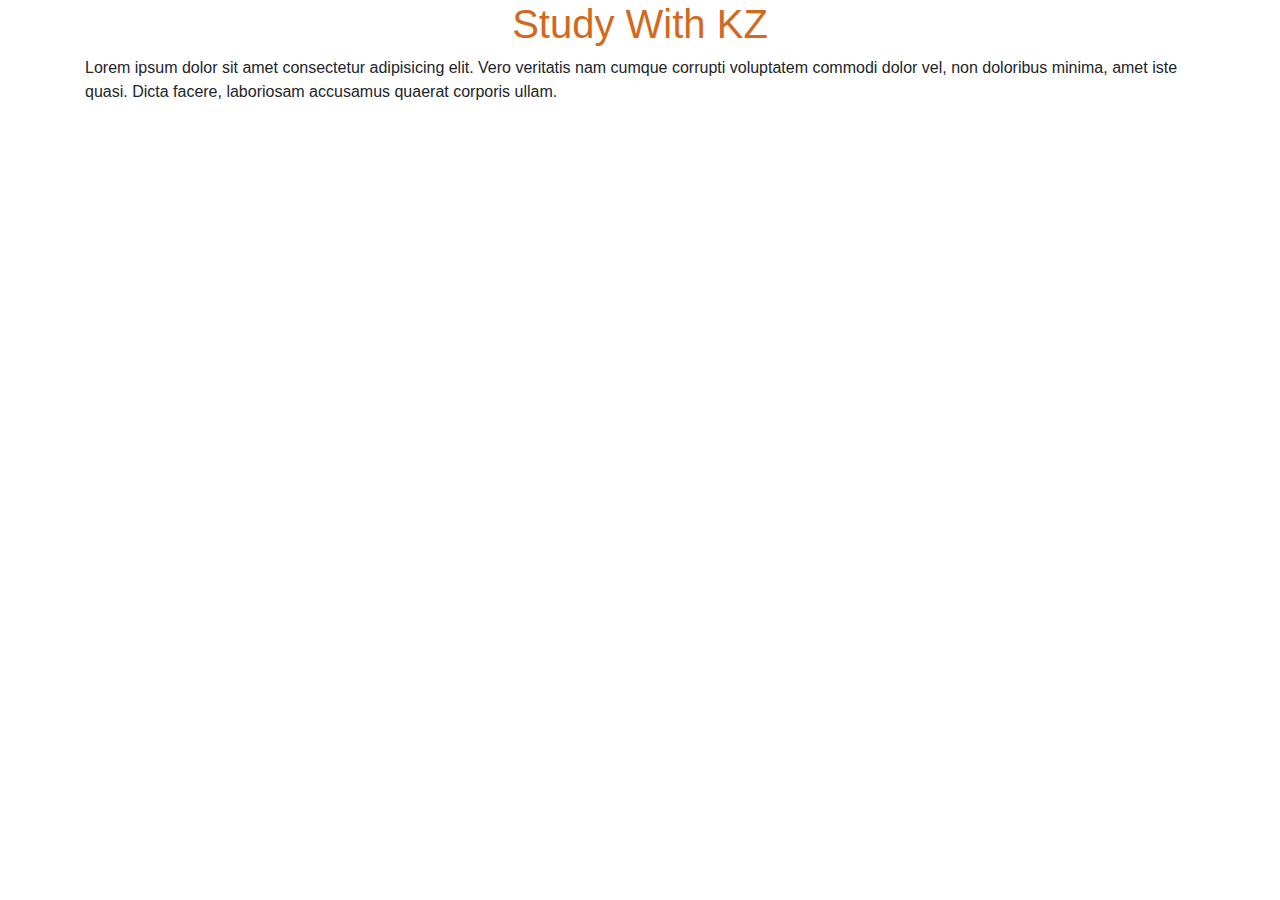
<file: bootstrap4.1.html>
<!DOCTYPE html>
<html lang="en">
    <head>
        <meta charset="utf-8">
        <meta name="viewport" content="width=device-width, initial-scale=1.0">
        <title>first b4 webpage</title>


        <!-- bootstrap4 cdn -->
        <link rel="stylesheet" href="https://cdn.jsdelivr.net/npm/bootstrap@4.0.0/dist/css/bootstrap.min.css" integrity="sha384-Gn5384xqQ1aoWXA+058RXPxPg6fy4IWvTNh0E263XmFcJlSAwiGgFAW/dAiS6JXm" crossorigin="anonymous">
        
        <style>
            /* internal css */
            .demo{
                text-align: center;
                color: chocolate;
            }
        </style>
    </head>

    <body>
        <div class="container">
            <h1 class="demo">Study With KZ</h1>
            <p>Lorem ipsum dolor sit amet consectetur adipisicing elit. Vero veritatis nam cumque corrupti voluptatem commodi dolor vel, non doloribus minima, amet iste quasi. Dicta facere, laboriosam accusamus quaerat corporis ullam.</p>

        </div>


        <!-- bootstarp js, jquery, popper -->
        <script src="https://code.jquery.com/jquery-3.2.1.slim.min.js" integrity="sha384-KJ3o2DKtIkvYIK3UENzmM7KCkRr/rE9/Qpg6aAZGJwFDMVNA/GpGFF93hXpG5KkN" crossorigin="anonymous"></script>
        <script src="https://cdn.jsdelivr.net/npm/popper.js@1.12.9/dist/umd/popper.min.js" integrity="sha384-ApNbgh9B+Y1QKtv3Rn7W3mgPxhU9K/ScQsAP7hUibX39j7fakFPskvXusvfa0b4Q" crossorigin="anonymous"></script>
        <script src="https://cdn.jsdelivr.net/npm/bootstrap@4.0.0/dist/js/bootstrap.min.js" integrity="sha384-JZR6Spejh4U02d8jOt6vLEHfe/JQGiRRSQQxSfFWpi1MquVdAyjUar5+76PVCmYl" crossorigin="anonymous"></script>
    </body>
</html>
</file>
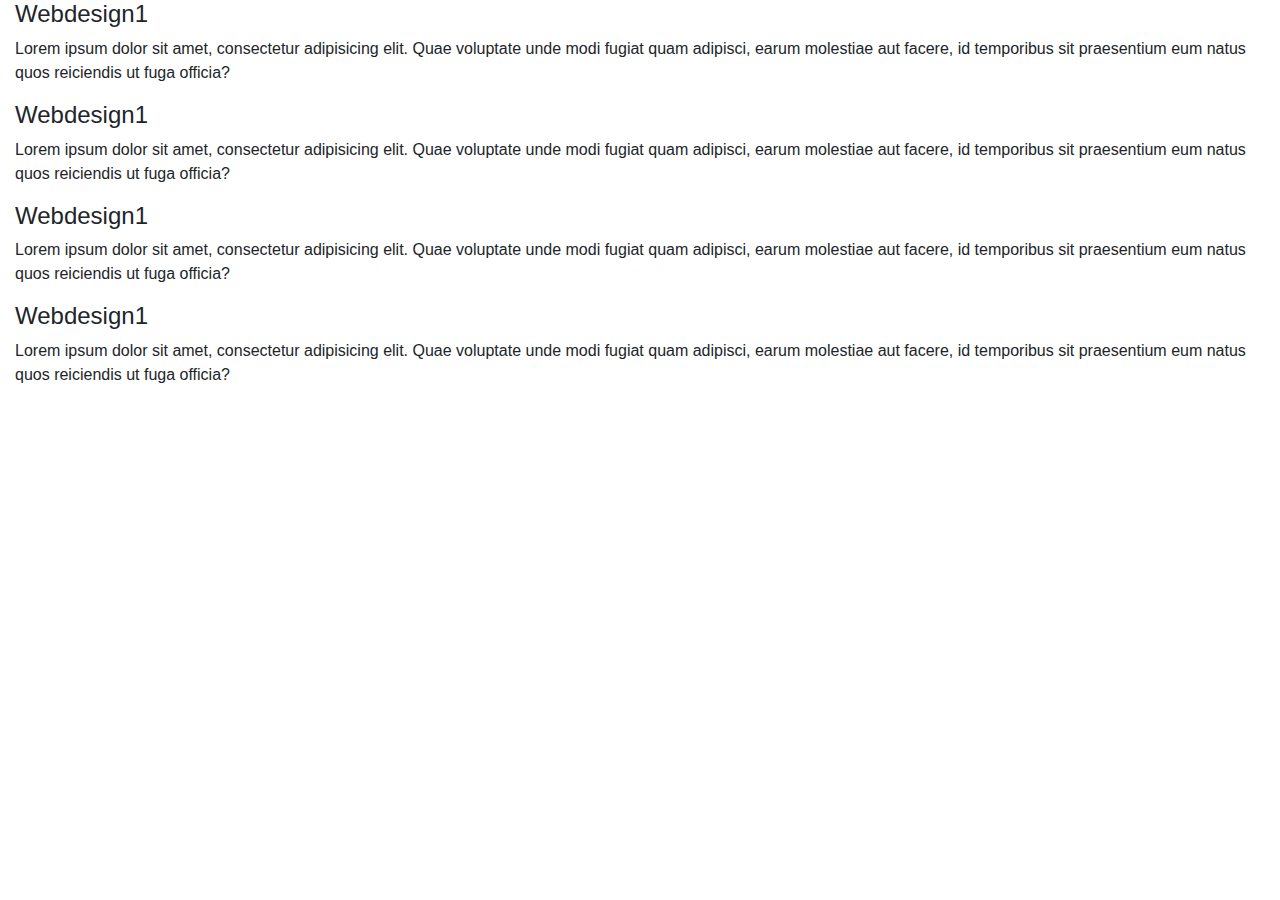
<file: bootstrap4.2.html>
<!DOCTYPE html>
<html lang="en">
    <head>
        <meta charset="utf-8">
        <meta name="viewport" content="width=device-width, initial-scale=1.0">
        <title>Second b00t4 webpage</title>


        <!-- bootstrap4 cdn -->
        <link rel="stylesheet" href="https://cdn.jsdelivr.net/npm/bootstrap@4.0.0/dist/css/bootstrap.min.css" integrity="sha384-Gn5384xqQ1aoWXA+058RXPxPg6fy4IWvTNh0E263XmFcJlSAwiGgFAW/dAiS6JXm" crossorigin="anonymous">
        
        <style>
            .container-demo{
                width: 1000px;
                background-color: pink;
                margin: 0 auto;
            }
        </style>
    </head>

    <body>
        

        <div class="container-fluid">
            <div>
                <h4>Webdesign1</h4>
                <p>Lorem ipsum dolor sit amet, consectetur adipisicing elit. Quae voluptate unde modi fugiat quam adipisci, earum molestiae aut facere, id temporibus sit praesentium eum natus quos reiciendis ut fuga officia?</p>
            </div>
            <div>
                <h4>Webdesign1</h4>
                <p>Lorem ipsum dolor sit amet, consectetur adipisicing elit. Quae voluptate unde modi fugiat quam adipisci, earum molestiae aut facere, id temporibus sit praesentium eum natus quos reiciendis ut fuga officia?</p>
            </div>
            <div>
                <h4>Webdesign1</h4>
                <p>Lorem ipsum dolor sit amet, consectetur adipisicing elit. Quae voluptate unde modi fugiat quam adipisci, earum molestiae aut facere, id temporibus sit praesentium eum natus quos reiciendis ut fuga officia?</p>
            </div>
            <div>
                <h4>Webdesign1</h4>
                <p>Lorem ipsum dolor sit amet, consectetur adipisicing elit. Quae voluptate unde modi fugiat quam adipisci, earum molestiae aut facere, id temporibus sit praesentium eum natus quos reiciendis ut fuga officia?</p>
            </div>
        </div>

        <!-- bootstarp js, jquery, popper -->
        <script src="https://code.jquery.com/jquery-3.2.1.slim.min.js" integrity="sha384-KJ3o2DKtIkvYIK3UENzmM7KCkRr/rE9/Qpg6aAZGJwFDMVNA/GpGFF93hXpG5KkN" crossorigin="anonymous"></script>
        <script src="https://cdn.jsdelivr.net/npm/popper.js@1.12.9/dist/umd/popper.min.js" integrity="sha384-ApNbgh9B+Y1QKtv3Rn7W3mgPxhU9K/ScQsAP7hUibX39j7fakFPskvXusvfa0b4Q" crossorigin="anonymous"></script>
        <script src="https://cdn.jsdelivr.net/npm/bootstrap@4.0.0/dist/js/bootstrap.min.js" integrity="sha384-JZR6Spejh4U02d8jOt6vLEHfe/JQGiRRSQQxSfFWpi1MquVdAyjUar5+76PVCmYl" crossorigin="anonymous"></script>
    </body>
</html>
</file>
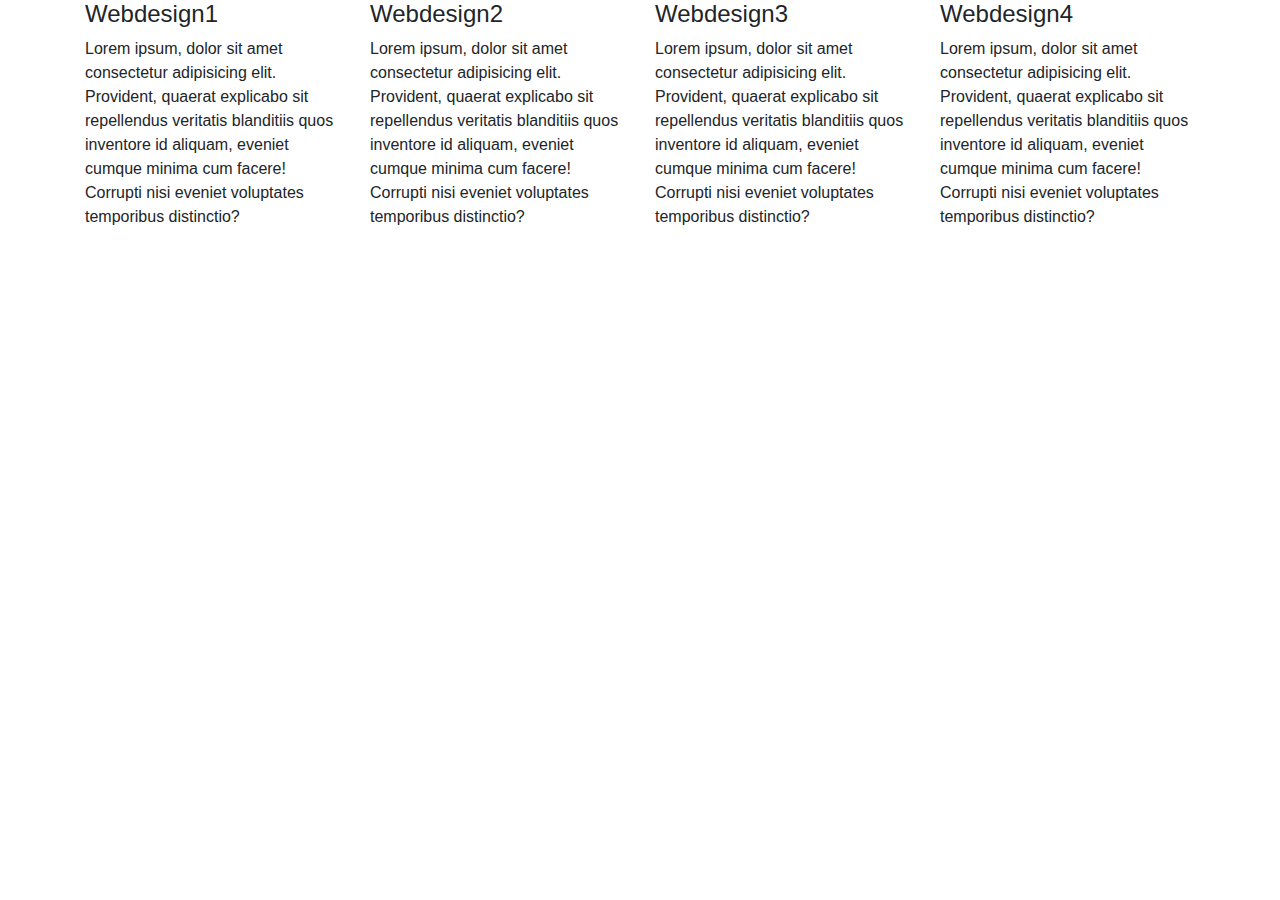
<file: bootstrap4.3.html>
<!DOCTYPE html>
<html lang="en">
<head>
    <meta charset="UTF-8">
    <meta http-equiv="X-UA-Compatible" content="IE=edge">
    <meta name="viewport" content="width=device-width, initial-scale=1.0">
    <title>Document</title>
    <link rel="stylesheet" href="https://cdn.jsdelivr.net/npm/bootstrap@4.0.0/dist/css/bootstrap.min.css" integrity="sha384-Gn5384xqQ1aoWXA+058RXPxPg6fy4IWvTNh0E263XmFcJlSAwiGgFAW/dAiS6JXm" crossorigin="anonymous">
</head>
<body>


    <div class="container">

        <div class="row">
            <div class="col-lg-3 col-md-6 col-sm-6">
                <h4>Webdesign1</h4>
                <p>Lorem ipsum, dolor sit amet consectetur adipisicing elit. Provident, quaerat explicabo sit repellendus veritatis blanditiis quos inventore id aliquam, eveniet cumque minima cum facere! Corrupti nisi eveniet voluptates temporibus distinctio?</p>
            </div>
            <div class="col-lg-3 col-md-6">
                <h4>Webdesign2</h4>
                <p>Lorem ipsum, dolor sit amet consectetur adipisicing elit. Provident, quaerat explicabo sit repellendus veritatis blanditiis quos inventore id aliquam, eveniet cumque minima cum facere! Corrupti nisi eveniet voluptates temporibus distinctio?</p>
            </div>
            <div class="col-lg-3 col-md-6">
                <h4>Webdesign3</h4>
                <p>Lorem ipsum, dolor sit amet consectetur adipisicing elit. Provident, quaerat explicabo sit repellendus veritatis blanditiis quos inventore id aliquam, eveniet cumque minima cum facere! Corrupti nisi eveniet voluptates temporibus distinctio?</p>
            </div>
            <div class="col-lg-3 col-md-6">
                <h4>Webdesign4</h4>
                <p>Lorem ipsum, dolor sit amet consectetur adipisicing elit. Provident, quaerat explicabo sit repellendus veritatis blanditiis quos inventore id aliquam, eveniet cumque minima cum facere! Corrupti nisi eveniet voluptates temporibus distinctio?</p>
            </div>
        </div>

    </div>

    <script src="https://code.jquery.com/jquery-3.2.1.slim.min.js" integrity="sha384-KJ3o2DKtIkvYIK3UENzmM7KCkRr/rE9/Qpg6aAZGJwFDMVNA/GpGFF93hXpG5KkN" crossorigin="anonymous"></script>
    <script src="https://cdn.jsdelivr.net/npm/popper.js@1.12.9/dist/umd/popper.min.js" integrity="sha384-ApNbgh9B+Y1QKtv3Rn7W3mgPxhU9K/ScQsAP7hUibX39j7fakFPskvXusvfa0b4Q" crossorigin="anonymous"></script>
    <script src="https://cdn.jsdelivr.net/npm/bootstrap@4.0.0/dist/js/bootstrap.min.js" integrity="sha384-JZR6Spejh4U02d8jOt6vLEHfe/JQGiRRSQQxSfFWpi1MquVdAyjUar5+76PVCmYl" crossorigin="anonymous"></script>

</body>
</html>
</file>
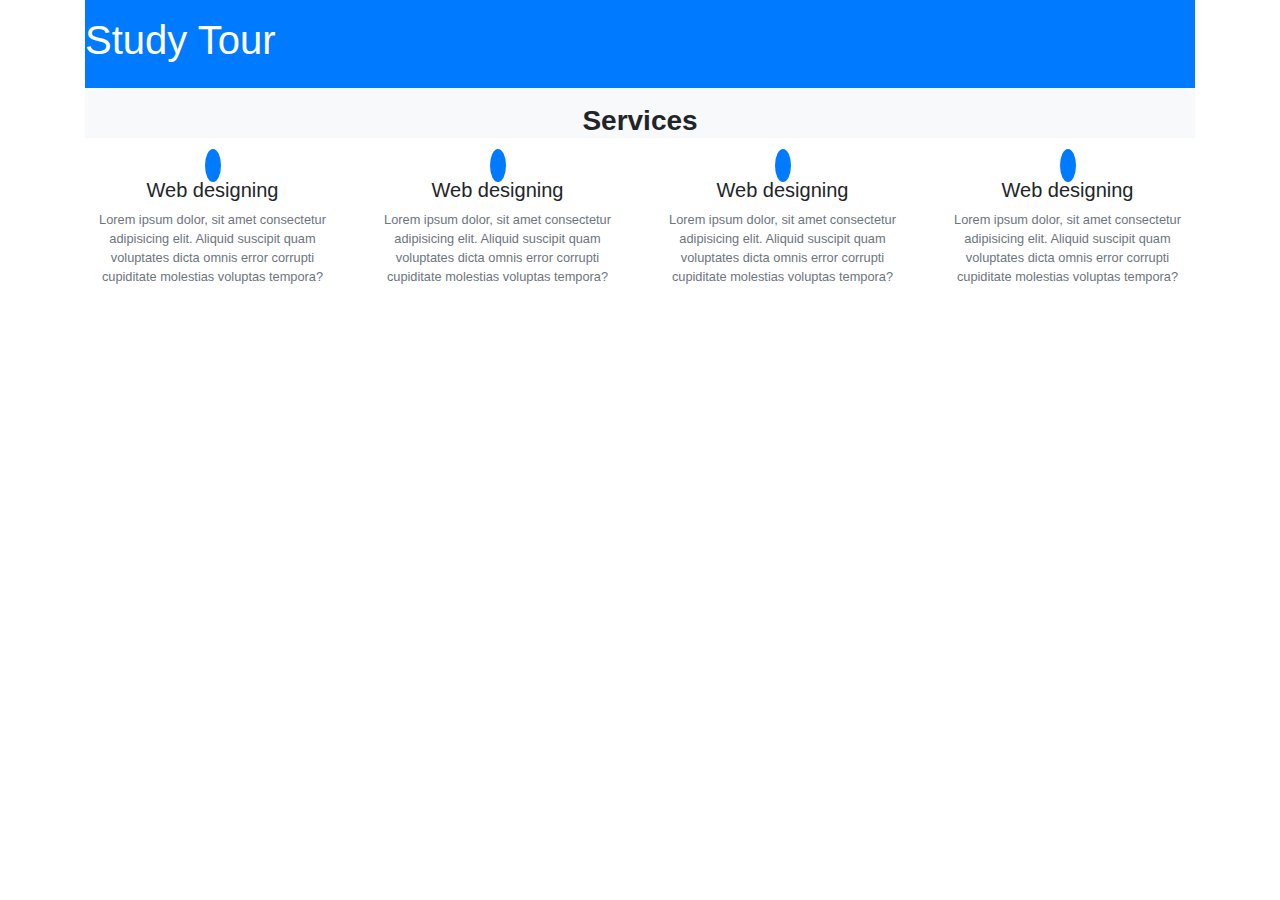
<file: bootstrap4.5.html>
<!DOCTYPE html>
<html lang="en">
<head>
    <meta charset="UTF-8">
    <meta http-equiv="X-UA-Compatible" content="IE=edge">
    <meta name="viewport" content="width=device-width, initial-scale=1.0">
    <title>Document</title>

    

    <!-- font-awesome cdn -->
    <link rel="stylesheet" href="https://cdnjs.cloudflare.com/ajax/libs/font-awesome/6.3.0/css/all.min.css" integrity="sha512-SzlrxWUlpfuzQ+pcUCosxcglQRNAq/DZjVsC0lE40xsADsfeQoEypE+enwcOiGjk/bSuGGKHEyjSoQ1zVisanQ==" crossorigin="anonymous" referrerpolicy="no-referrer" />
    
    <!-- bootstrap4 cdn -->
    <link rel="stylesheet" href="https://cdn.jsdelivr.net/npm/bootstrap@4.0.0/dist/css/bootstrap.min.css" integrity="sha384-Gn5384xqQ1aoWXA+058RXPxPg6fy4IWvTNh0E263XmFcJlSAwiGgFAW/dAiS6JXm" crossorigin="anonymous">
</head>
<body>
    
    <div class="container">

        <header class="bg-primary text-white py-3 text-center text-md-left">
            <h1>Study Tour</h1> 
        </header>

        <main>
            <div class="service-section bg-light pt-3">
                <div class="title text-center mb-3">
                    <h3 class="font-weight-bold">Services</h3>
                </div>
            </div>
            <div class="row text-left text-md-center">
                <div class="col-lg-3 col-md-6">
                    <i class="bg-primary text-white rounded-circle mb-3 p-2 fa-2x fa-solid fa-handshake-angle"></i>
                    <h5>Web designing</h5>
                    <p class="small text-muted">Lorem ipsum dolor, sit amet consectetur adipisicing elit. Aliquid suscipit quam voluptates dicta omnis error corrupti cupiditate molestias voluptas tempora?</p>
                </div>

                <div class="col-lg-3 col-md-6">
                    <i class="bg-primary text-white rounded-circle p-2 fa-2x fa-solid fa-handshake-angle"></i>
                    <h5>Web designing</h5>
                    <p class="small text-muted">Lorem ipsum dolor, sit amet consectetur adipisicing elit. Aliquid suscipit quam voluptates dicta omnis error corrupti cupiditate molestias voluptas tempora?</p>
                </div>

                <div class="col-lg-3 col-md-6">
                    <i class="bg-primary text-white rounded-circle p-2 fa-2x fa-solid fa-handshake-angle"></i>
                    <h5>Web designing</h5>
                    <p class="small text-muted">Lorem ipsum dolor, sit amet consectetur adipisicing elit. Aliquid suscipit quam voluptates dicta omnis error corrupti cupiditate molestias voluptas tempora?</p>
                </div>
                
                <div class="col-lg-3 col-md-6">
                    <i class="bg-primary text-white rounded-circle p-2 fa-2x fa-solid fa-handshake-angle"></i>
                    <h5>Web designing</h5>
                    <p class="small text-muted">Lorem ipsum dolor, sit amet consectetur adipisicing elit. Aliquid suscipit quam voluptates dicta omnis error corrupti cupiditate molestias voluptas tempora?</p>
                </div>
            </div>



        </main>

        <footer>

        </footer>

    </div>

    <script src="https://code.jquery.com/jquery-3.2.1.slim.min.js" integrity="sha384-KJ3o2DKtIkvYIK3UENzmM7KCkRr/rE9/Qpg6aAZGJwFDMVNA/GpGFF93hXpG5KkN" crossorigin="anonymous"></script>
    <script src="https://cdn.jsdelivr.net/npm/popper.js@1.12.9/dist/umd/popper.min.js" integrity="sha384-ApNbgh9B+Y1QKtv3Rn7W3mgPxhU9K/ScQsAP7hUibX39j7fakFPskvXusvfa0b4Q" crossorigin="anonymous"></script>
    <script src="https://cdn.jsdelivr.net/npm/bootstrap@4.0.0/dist/js/bootstrap.min.js" integrity="sha384-JZR6Spejh4U02d8jOt6vLEHfe/JQGiRRSQQxSfFWpi1MquVdAyjUar5+76PVCmYl" crossorigin="anonymous"></script>
</body>
</html>
</file>
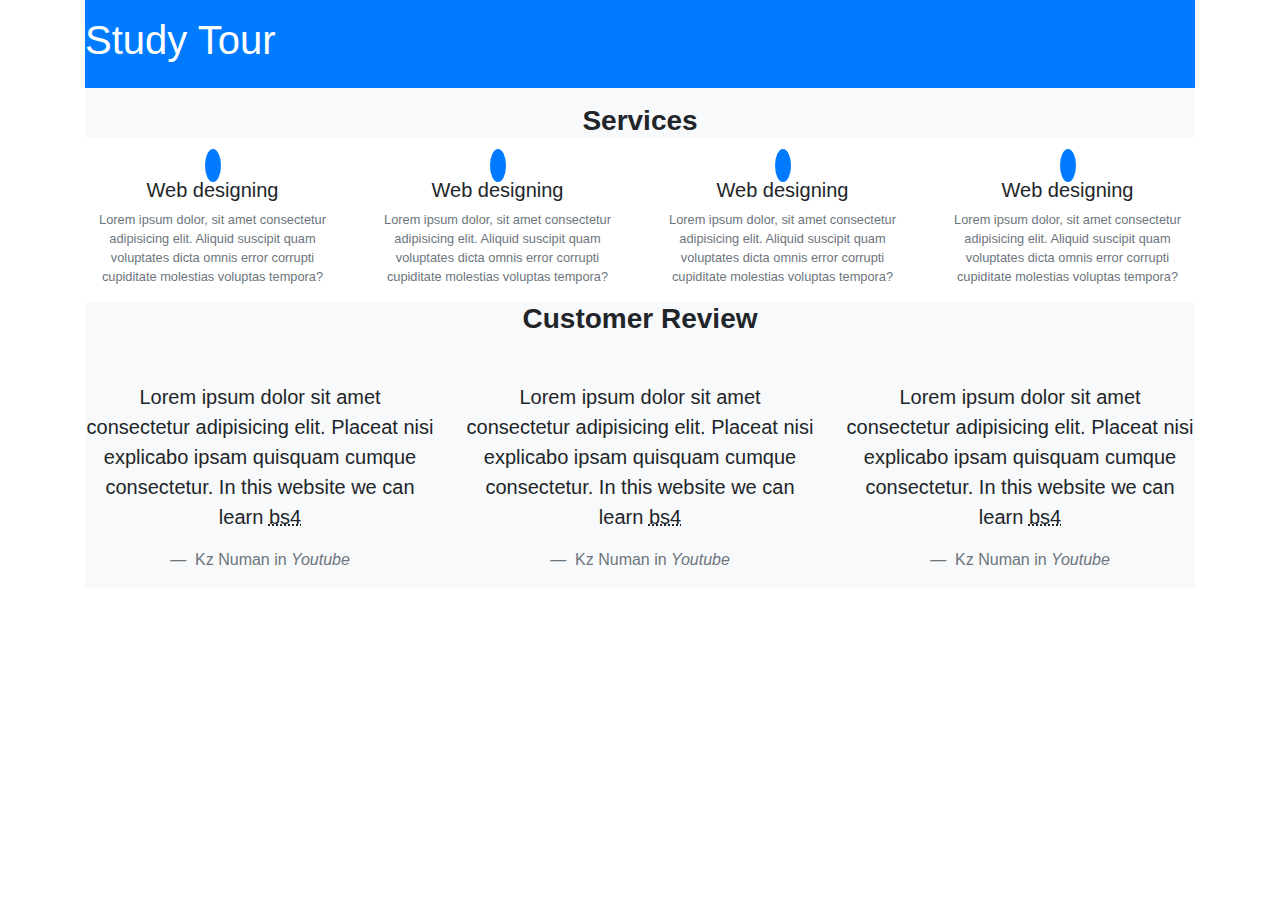
<file: bootstrap4.6.html>
<!DOCTYPE html>
<html lang="en">
<head>
    <meta charset="UTF-8">
    <meta http-equiv="X-UA-Compatible" content="IE=edge">
    <meta name="viewport" content="width=device-width, initial-scale=1.0">
    <title>Document</title>

    

    <!-- font-awesome cdn -->
    <link rel="stylesheet" href="https://cdnjs.cloudflare.com/ajax/libs/font-awesome/6.3.0/css/all.min.css" integrity="sha512-SzlrxWUlpfuzQ+pcUCosxcglQRNAq/DZjVsC0lE40xsADsfeQoEypE+enwcOiGjk/bSuGGKHEyjSoQ1zVisanQ==" crossorigin="anonymous" referrerpolicy="no-referrer" />
    
    <!-- bootstrap4 cdn -->
    <link rel="stylesheet" href="https://cdn.jsdelivr.net/npm/bootstrap@4.0.0/dist/css/bootstrap.min.css" integrity="sha384-Gn5384xqQ1aoWXA+058RXPxPg6fy4IWvTNh0E263XmFcJlSAwiGgFAW/dAiS6JXm" crossorigin="anonymous">
    
</head>
<body>
    
    <div class="container">

        <header class="bg-primary text-white py-3 text-center text-md-left">
            <h1>Study Tour</h1> 
        </header>

        <main>
            <div class="service-section bg-light pt-3">
                <div class="title text-center mb-3">
                    <h3 class="font-weight-bold">Services</h3>
                </div>
            </div>
            <div class="row text-left text-md-center">
                <div class="col-lg-3 col-md-6">
                    <i class="bg-primary text-white rounded-circle mb-3 p-2 fa-2x fa-solid fa-handshake-angle"></i>
                    <h5>Web designing</h5>
                    <p class="small text-muted">Lorem ipsum dolor, sit amet consectetur adipisicing elit. Aliquid suscipit quam voluptates dicta omnis error corrupti cupiditate molestias voluptas tempora?</p>
                </div>

                <div class="col-lg-3 col-md-6">
                    <i class="bg-primary text-white rounded-circle p-2 fa-2x fa-solid fa-handshake-angle"></i>
                    <h5>Web designing</h5>
                    <p class="small text-muted">Lorem ipsum dolor, sit amet consectetur adipisicing elit. Aliquid suscipit quam voluptates dicta omnis error corrupti cupiditate molestias voluptas tempora?</p>
                </div>

                <div class="col-lg-3 col-md-6">
                    <i class="bg-primary text-white rounded-circle p-2 fa-2x fa-solid fa-handshake-angle"></i>
                    <h5>Web designing</h5>
                    <p class="small text-muted">Lorem ipsum dolor, sit amet consectetur adipisicing elit. Aliquid suscipit quam voluptates dicta omnis error corrupti cupiditate molestias voluptas tempora?</p>
                </div>
                
                <div class="col-lg-3 col-md-6">
                    <i class="bg-primary text-white rounded-circle p-2 fa-2x fa-solid fa-handshake-angle"></i>
                    <h5>Web designing</h5>
                    <p class="small text-muted">Lorem ipsum dolor, sit amet consectetur adipisicing elit. Aliquid suscipit quam voluptates dicta omnis error corrupti cupiditate molestias voluptas tempora?</p>
                </div>
            </div>
            <!-- about me section ends here-->


            <!-- customer review section starts here-->
            <div class="customer-review text-center bg-light">
                <div class="title text-center mb-3">
                    <h3 class="text-center font-weight-bold">Customer Review</h3>
                </div>

                <div class="row">
                    <div class="col-lg-4">
                        <blockquote class="blockquote">
                            <i class="p-2 fas fa-3x fa-user-circle"></i>
                            <p>Lorem ipsum dolor sit amet consectetur adipisicing elit. Placeat nisi explicabo ipsam quisquam cumque consectetur. In this website we can learn <abbr title="bootstrap4">bs4</abbr></p>
                            <footer class="blockquote-footer">
                                Kz Numan in <cite>Youtube</cite>
                            </footer>
                        </blockquote>
                    </div>
                    <div class="col-lg-4">
                        <blockquote class="blockquote">
                            <i class="p-2 fas fa-3x fa-user-circle"></i>
                            <p>Lorem ipsum dolor sit amet consectetur adipisicing elit. Placeat nisi explicabo ipsam quisquam cumque consectetur. In this website we can learn <abbr title="bootstrap4">bs4</abbr></p>
                            <footer class="blockquote-footer">
                                Kz Numan in <cite>Youtube</cite>
                            </footer>
                        </blockquote>
                    </div>
                    <div class="col-lg-4">
                        <blockquote class="blockquote">
                            <i class="p-2 fas fa-3x fa-user-circle"></i>
                            <p>Lorem ipsum dolor sit amet consectetur adipisicing elit. Placeat nisi explicabo ipsam quisquam cumque consectetur. In this website we can learn <abbr title="bootstrap4">bs4</abbr></p>
                            <footer class="blockquote-footer">
                                Kz Numan in <cite>Youtube</cite>
                            </footer>
                        </blockquote>
                        
                    </div>
                </div>
            </div>

        </main>
          
        <footer>

        </footer>

    </div>

    <script src="https://code.jquery.com/jquery-3.2.1.slim.min.js" integrity="sha384-KJ3o2DKtIkvYIK3UENzmM7KCkRr/rE9/Qpg6aAZGJwFDMVNA/GpGFF93hXpG5KkN" crossorigin="anonymous"></script>
    <script src="https://cdn.jsdelivr.net/npm/popper.js@1.12.9/dist/umd/popper.min.js" integrity="sha384-ApNbgh9B+Y1QKtv3Rn7W3mgPxhU9K/ScQsAP7hUibX39j7fakFPskvXusvfa0b4Q" crossorigin="anonymous"></script>
    <script src="https://cdn.jsdelivr.net/npm/bootstrap@4.0.0/dist/js/bootstrap.min.js" integrity="sha384-JZR6Spejh4U02d8jOt6vLEHfe/JQGiRRSQQxSfFWpi1MquVdAyjUar5+76PVCmYl" crossorigin="anonymous"></script>
    
</body>
</html>
</file>
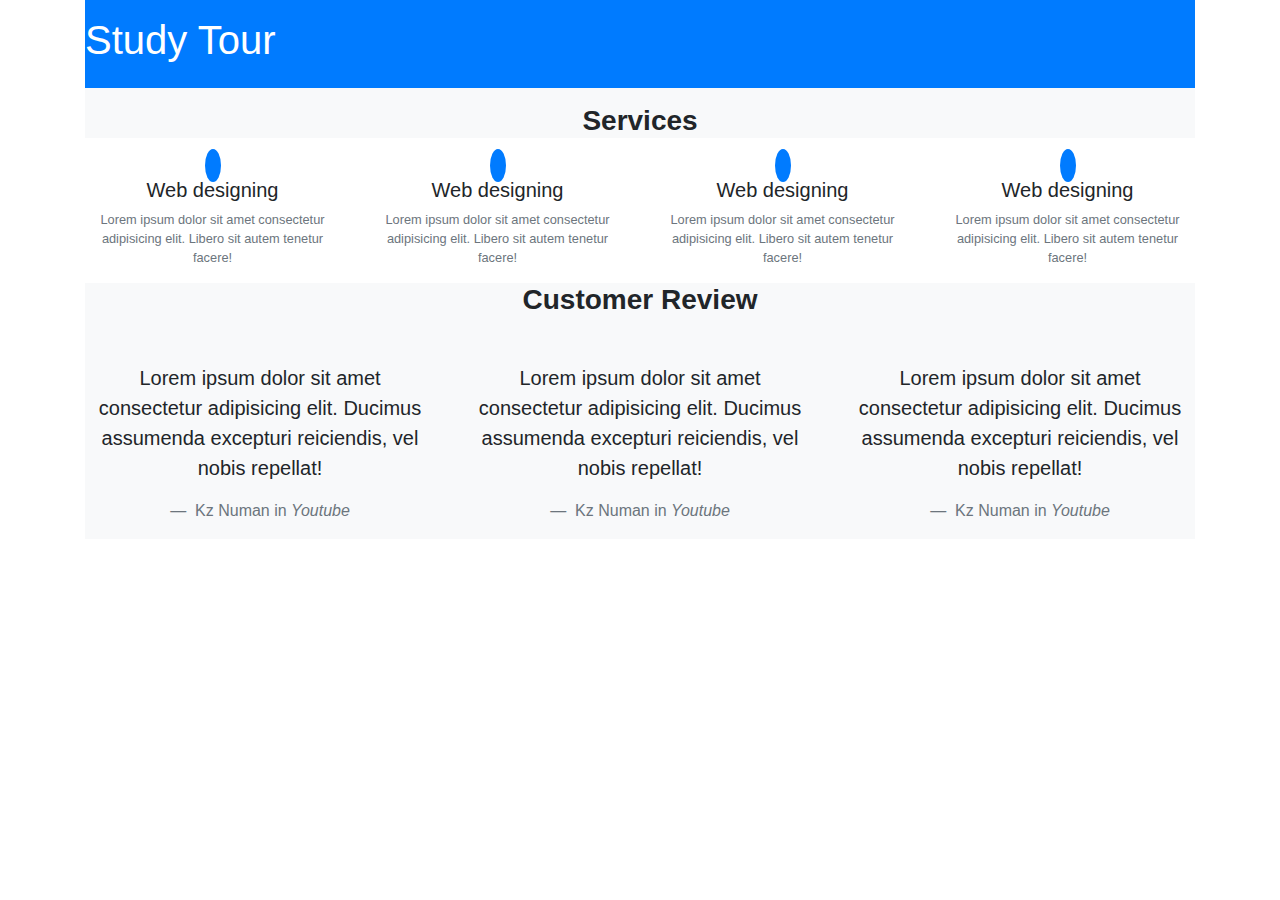
<file: bootstrap4.7(button).html>
<!DOCTYPE html>
<html lang="en">
<head>
    <meta charset="UTF-8">
    <meta http-equiv="X-UA-Compatible" content="IE=edge">
    <meta name="viewport" content="width=device-width, initial-scale=1.0">
    <title>Document</title>

    <!-- font-awesome cdn -->
    <link rel="stylesheet" href="https://cdnjs.cloudflare.com/ajax/libs/font-awesome/6.3.0/css/all.min.css" integrity="sha512-SzlrxWUlpfuzQ+pcUCosxcglQRNAq/DZjVsC0lE40xsADsfeQoEypE+enwcOiGjk/bSuGGKHEyjSoQ1zVisanQ==" crossorigin="anonymous" referrerpolicy="no-referrer" />
    
    <!-- bootstrap4 cdn -->
    <link rel="stylesheet" href="https://cdn.jsdelivr.net/npm/bootstrap@4.0.0/dist/css/bootstrap.min.css" integrity="sha384-Gn5384xqQ1aoWXA+058RXPxPg6fy4IWvTNh0E263XmFcJlSAwiGgFAW/dAiS6JXm" crossorigin="anonymous">
    
</head>
<body>
    <div class="container">
        <header class="bg-primary text-white py-3 text-center text-md-left">
            <h1>Study Tour</h1> 
        </header>
        <main>
            <div class="service-section bg-light pt-3">
                <div class="title text-center mb-3">
                    <h3 class="font-weight-bold">Services</h3>
                </div>
            </div>
            <div class="row text-left text-md-center">
                <div class="col-lg-3 col-md-6">
                    <i class="bg-primary text-white rounded-circle mb-3 p-2 fa-2x fa-solid fa-handshake-angle"></i>
                    <h5>Web designing</h5>
                    <p class="small text-muted">Lorem ipsum dolor sit amet consectetur adipisicing elit. Libero sit autem tenetur facere!</p>
                </div>
                <div class="col-lg-3 col-md-6">
                    <i class="bg-primary text-white rounded-circle mb-3 p-2 fa-2x fa-solid fa-handshake-angle"></i>
                    <h5>Web designing</h5>
                    <p class="small text-muted">Lorem ipsum dolor sit amet consectetur adipisicing elit. Libero sit autem tenetur facere!</p>
                </div>
                <div class="col-lg-3 col-md-6">
                    <i class="bg-primary text-white rounded-circle mb-3 p-2 fa-2x fa-solid fa-handshake-angle"></i>
                    <h5>Web designing</h5>
                    <p class="small text-muted">Lorem ipsum dolor sit amet consectetur adipisicing elit. Libero sit autem tenetur facere!</p>
                </div>
                <div class="col-lg-3 col-md-6">
                    <i class="bg-primary text-white rounded-circle mb-3 p-2 fa-2x fa-solid fa-handshake-angle"></i>
                    <h5>Web designing</h5>
                    <p class="small text-muted">Lorem ipsum dolor sit amet consectetur adipisicing elit. Libero sit autem tenetur facere!</p>
                </div>
            </div>

            <!-- customer review section start from here -->

            <div class="customer-review text-center bg-light">
                <div class="title text-center mb-3">
                    <h3 class="text-center font-weight-bold">Customer Review</h3>
                </div>
                <div class="row">
                    <div class="col-lg-4">
                        <blockquote class="blockquote">
                            <i class="fa-user-circle fas p-2 fa-3x"></i>
                            <p>Lorem ipsum dolor sit amet consectetur adipisicing elit. Ducimus assumenda excepturi reiciendis, vel nobis repellat!</p>
                            <footer class="blockquote-footer">
                                Kz Numan in <cite>Youtube</cite>
                            </footer>
                        </blockquote>
                    </div>
                    <div class="col-lg-4">
                        <blockquote class="blockquote">
                            <i class="fa-user-circle fas p-2 fa-3x"></i>
                            <p>Lorem ipsum dolor sit amet consectetur adipisicing elit. Ducimus assumenda excepturi reiciendis, vel nobis repellat!</p>
                            <footer class="blockquote-footer">
                                Kz Numan in <cite>Youtube</cite>
                            </footer>
                        </blockquote>
                    </div>
                    <div class="col-lg-4">
                        <blockquote class="blockquote">
                            <i class="fa-user-circle fas p-2 fa-3x"></i>
                            <p>Lorem ipsum dolor sit amet consectetur adipisicing elit. Ducimus assumenda excepturi reiciendis, vel nobis repellat!</p>
                            <footer class="blockquote-footer">
                                Kz Numan in <cite>Youtube</cite>
                            </footer>
                        </blockquote>
                    </div>
                    
                </div>
            </div>
        </main>
    </div>

    <script src="https://code.jquery.com/jquery-3.2.1.slim.min.js" integrity="sha384-KJ3o2DKtIkvYIK3UENzmM7KCkRr/rE9/Qpg6aAZGJwFDMVNA/GpGFF93hXpG5KkN" crossorigin="anonymous"></script>
    <script src="https://cdn.jsdelivr.net/npm/popper.js@1.12.9/dist/umd/popper.min.js" integrity="sha384-ApNbgh9B+Y1QKtv3Rn7W3mgPxhU9K/ScQsAP7hUibX39j7fakFPskvXusvfa0b4Q" crossorigin="anonymous"></script>
    <script src="https://cdn.jsdelivr.net/npm/bootstrap@4.0.0/dist/js/bootstrap.min.js" integrity="sha384-JZR6Spejh4U02d8jOt6vLEHfe/JQGiRRSQQxSfFWpi1MquVdAyjUar5+76PVCmYl" crossorigin="anonymous"></script>
    

</body>
</html>
</file>
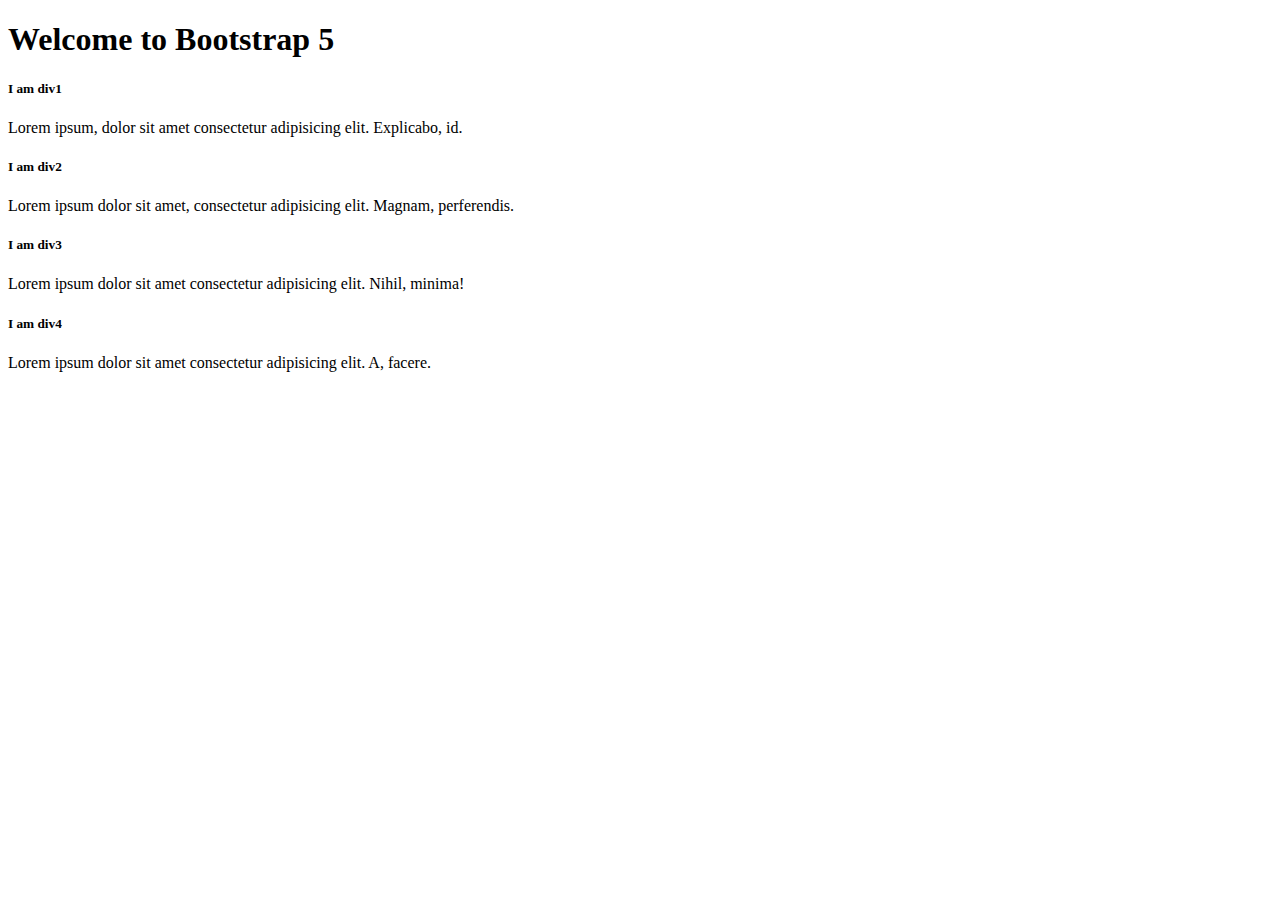
<file: bootstrap5.1.html>
<!DOCTYPE html>
<html lang="en">
<head>
    <meta charset="UTF-8">
    <meta http-equiv="X-UA-Compatible" content="IE=edge">
    <meta name="viewport" content="width=device-width, initial-scale=1.0">
    <title>Document</title>
    <link href="https://cdn.jsdelivr.net/npm/bootstrap@5.0.2/dist/css/bootstrap.min.css" rel="stylesheet" integrity="sha384-EVSTQN3/azprG1Anm3QDgpJLIm9Nao0Yz1ztcQTwFspd3yD65VohhpuuCOmLASjC" crossorigin="anonymous">

    <style>
        /* .div1{
            background: black;
            color: white;
        }
        .div2{
            background: black;
            color: white;
        }
        .div3{
            background: black;
            color: white;
        }
        .div4{
            background: black;
            color: white;
        } */
    </style>
</head>
<body>
    <h1>Welcome to Bootstrap 5</h1>

    <div class="container">
<!-- bootstrap color
bg-primary(blue)
bg-secondary(grey)
bg-success(green)
bg-info(light blue)
bg-warning(orange)
bg-danger(red)
bg-light(light) 
bg-dark(dark)
bg-white(white) 

bootstrap padding
p-0-->
        <div class="div1 bg-primary text-white p-lg-1">
            <h5>I am div1</h5>
            <p>Lorem ipsum, dolor sit amet consectetur adipisicing elit. Explicabo, id.</p>
        </div>
        <div class="div2 bg-danger">
            <h5>I am div2</h5>
            <p>Lorem ipsum dolor sit amet, consectetur adipisicing elit. Magnam, perferendis.</p>
        </div>
        <div class="div3 bg-info">
            <h5>I am div3</h5>
            <p>Lorem ipsum dolor sit amet consectetur adipisicing elit. Nihil, minima!</p>
        </div>
        <div class="div4 bg-secondary">
            <h5>I am div4</h5>
            <p>Lorem ipsum dolor sit amet consectetur adipisicing elit. A, facere.</p>
        </div>
    </div>
    
    <script src="https://cdn.jsdelivr.net/npm/bootstrap@5.0.2/dist/js/bootstrap.bundle.min.js" integrity="sha384-MrcW6ZMFYlzcLA8Nl+NtUVF0sA7MsXsP1UyJoMp4YLEuNSfAP+JcXn/tWtIaxVXM" crossorigin="anonymous"></script>
</body>
</html>
</file>
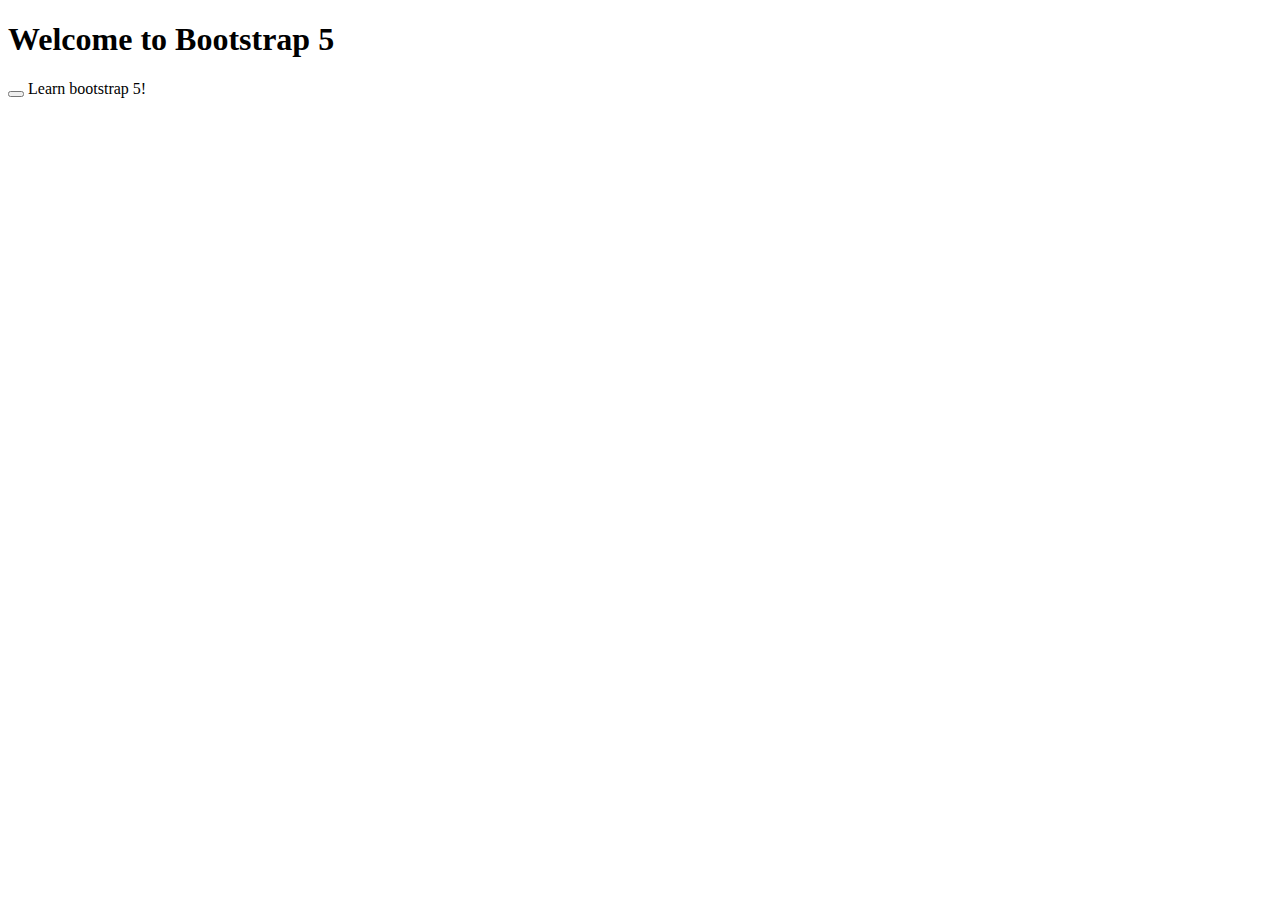
<file: bootstrap5.2.html>
<!-- Path: bootstrap5.html -->
<!DOCTYPE html>
<html lang="en">
<head>
    <meta charset="UTF-8">
    <meta http-equiv="X-UA-Compatible" content="IE=edge">
    <meta name="viewport" content="width=device-width, initial-scale=1.0">
    <title>Document</title>

    <!-- bootstrap5 cdn -->
    <link href="https://cdn.jsdelivr.net/npm/bootstrap@5.0.2/dist/css/bootstrap.min.css" rel="stylesheet" integrity="sha384-EVSTQN3/azprG1Anm3QDgpJLIm9Nao0Yz1ztcQTwFspd3yD65VohhpuuCOmLASjC" crossorigin="anonymous">

</head>
<body>
    <h1>Welcome to Bootstrap 5</h1>
    <div class="alert alert-primary alert-dismissible" role="alert">
        <button
          class="btn-close"
          data-bs-dismiss="alert"
          aria-label="Close"
        ></button>
        Learn bootstrap 5!
      </div>
    
    <script src="https://cdn.jsdelivr.net/npm/bootstrap@5.0.2/dist/js/bootstrap.bundle.min.js" integrity="sha384-MrcW6ZMFYlzcLA8Nl+NtUVF0sA7MsXsP1UyJoMp4YLEuNSfAP+JcXn/tWtIaxVXM" crossorigin="anonymous"></script>

</body>
</html>
</file>
